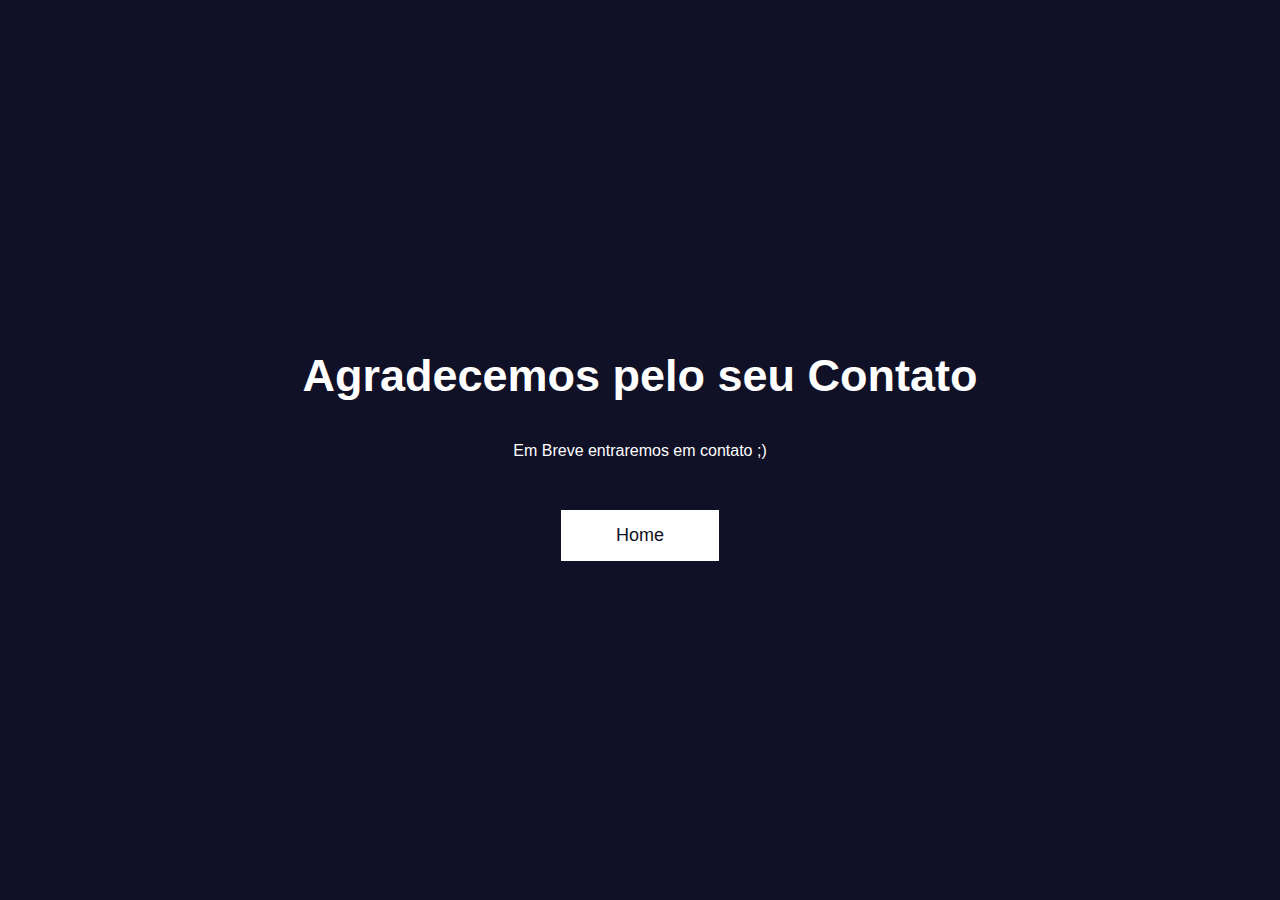
<file: obrigado.html>
<!DOCTYPE html>
<html lang="pt-br">
<head>
    <meta charset="UTF-8">
    <meta http-equiv="X-UA-Compatible" content="IE=edge">
    <meta name="viewport" content="width=device-width, initial-scale=1.0">
    <link rel="stylesheet" href="style.css">
    <title>Obrigado</title>
</head>
<body class="main">
    <h1 class="text">Agradecemos pelo seu Contato</h1>
    <p class="paragrafo">Em Breve entraremos em contato ;) </p>
    <a href="index.html" class="btn">Home</a>    
</body>
</html>
</file>
<file: style.css>
* {
  margin: 0;
  padding: 0;
  box-sizing: border-box;
}

/*cabeçalho*/
.logoNavBar {
  width: 250px;
}
.header {
  min-height: 100vh;
  display: flex;
  width: 100%;
  min-height: 40px;
  background-image: linear-gradient(to right, rgb(255, 255, 255), rgb(7, 7, 7));
  align-items: center;
  justify-content: space-between;
  flex-wrap: wrap;
  padding: 30px;
  gap: 8px 15px;
}
.headerBtnGroup {
  display: flex;
  gap: 15px;
}
.navBarBtn {
  font-size: 20px;
  font-weight: bolder;
  padding: 6px;
  background-color: transparent;
  border: 3px solid transparent;
  color: rgba(255, 255, 255, 0.881);
  cursor: pointer;
  transition: 0.8s;
}
.navBarBtn:hover {
  border-bottom: 3px solid rgba(255, 0, 0, 0.78);
  color: rgb(255, 204, 0);
}
/*Slider*/
.slider {
  margin: 0 auto;
  width: 1000px;
  height: 450px;
  justify-content: center;
  align-items: center;
  overflow: hidden;
}
.slides {
  width: 400%;
  height: 400px;
  display: flex;
}
.slides input {
  display: none;
}
.slide {
  width: 25%;
  position: relative;
  transition: 2s;
}
.slides img {
  width: 1000px;
  height: 400px;
}

/* Ajuste carrosel in�cio */

.carousel-container {
    position: relative;
    width: 100%;
    max-width: 800px;
    margin: 0 auto;
  }
  
  .carousel {
    position: relative;
    width: 100%;
    height: 0;
    padding-bottom: 56.25%;
    overflow: hidden;
  }
  
  .carousel img {
    position: absolute;
    top: 0;
    left: 0;
    width: 100%;
    height: 100%;
    opacity: 0;
    transition: opacity 0.5s ease-in-out;
  }
  
  .carousel img.active {
    opacity: 1;
  }
  
  .carousel-dots {
    position: absolute;
    bottom: 0;
    left: 50%;
    transform: translateX(-50%);
    display: flex;
    justify-content: center;
    margin-bottom: 20px;
  }
  
  .carousel-dots button {
    background: #ccc;
    border: none;
    width: 10px;
    height: 10px;
    border-radius: 50%;
    margin: 0 5px;
    cursor: pointer;
    transition: background 0.5s ease-in-out;
  }
  
  .carousel-dots button.active {
    background: #333;
  }
  

/* Ajuste carrosel fim */

/*
.slider{
    margin: 0 auto;
    width: 1000px;
    height: 450px;
    justify-content: center;
    align-items: center;
    overflow: hidden;
}
.manual-btn {
  border: 2px solid rgba(255, 0, 0, 0.78);
  padding: 5px;
  border-radius: 10px;
  cursor: pointer;
  transition: 1s;
}
.manual-btn:not(:last-child) {
  margin-right: 40px;
}
.manual-btn:hover {
  background-color: rgba(255, 0, 0, 0.78);
}
#radio1:checked ~ .first {
  margin-left: 0;
}
#radio2:checked ~ .first {
  margin-left: -25%;
}
#radio3:checked ~ .first {
  margin-left: -50%;
}
#radio4:checked ~ .first {
  margin-left: -75%;
}
.navigation-auto div {
  border: 2px solid rgba(255, 0, 0, 0.78);
  padding: 5px;
  border-radius: 10px;
  cursor: pointer;
  transition: 1s;
}
.navigation-auto {
  position: absolute;
  width: 1000px;
  margin-top: 360px;
  display: flex;
  justify-content: center;
}
.navigation-auto div:not(:last-child) {
  margin-right: 40px;
}
#radio1:checked ~ .navigation-auto .auto-btn1 {
  background-color: rgba(255, 0, 0, 0.78);
}
#radio2:checked ~ .navigation-auto .auto-btn2 {
  background-color: rgba(255, 0, 0, 0.78);
}
#radio3:checked ~ .navigation-auto .auto-btn3 {
  background-color: rgba(255, 0, 0, 0.78);
}
#radio4:checked ~ .navigation-auto .auto-btn4 {
  background-color: rgba(255, 0, 0, 0.78);
}

/*Sobre Nos*/
.sobreNos {
  width: 700px;
  margin: 20px;
  padding: 20px;
  font-family: Arial, Helvetica, sans-serif;
  font-size: 15px;
  background-color: rgba(255, 0, 0, 0.779);
  color: white;
  border-radius: 0 25px 25px 0;
  flex-wrap: wrap;
  box-shadow: 8px 8px 8px rgba(237, 14, 14, 0.615);
}
h1 {
  padding: 10px 0;
  font-size: 30px;
}
#equipamentos {
  display: flex;
  padding: 10px;
  margin: 10px;
  justify-content: space-evenly;
  flex-wrap: wrap;
}
.mineiracao {
  height: 100px;
  display: flex;
  justify-content: center;
  align-items: center;
  gap: 20px;
  margin: 10px;
  padding: 10px;
  font-size: 30px;
  font-family: Arial, Helvetica, sans-serif;
  color: rgba(255, 0, 0, 0.779);
  text-shadow: 4px 4px 6px rgba(237, 14, 14, 0.615);
}
/*Flipcard Mineiração*/

img {
  width: auto;
  height: 100px;
}
.flip-card {
  border-radius: 10px;
  display: flex;
  flex-wrap: wrap;
  background-color: #fff;
  border: 1px solid red;
  width: 200px;
  height: 300px;
  perspective: 1000px;
  margin: 10px;
}

.flip-card-inner {
  display: flex;
  flex-wrap: wrap;
  position: relative;
  width: 100%;
  height: 100%;
  text-align: center;
  transition: transform 0.6s;
  transform-style: preserve-3d;
}

.flip-card:hover .flip-card-inner {
  transform: rotateY(180deg);
}

.flip-card-front,
.flip-card-back {
  position: absolute;
  width: 100%;
  height: 100%;
  backface-visibility: hidden;
}

.flip-card-front {
  display: flex;
  align-items: center;
  justify-content: center;
}

.flip-card-back {
  border: 1px solid red;
  border-radius: 9px;
  background-color: #ff0008;
  transform: rotateY(180deg);
  padding: 20px;
  margin-top: auto;
  padding-bottom: 20px;
}

.flip-card-back button {
  margin-top: 100px;
  background-color: rgb(255, 255, 255);
  color: rgb(252, 0, 0);
  border: none;
  padding: 10px 20px;
  font-size: 16px;
  cursor: pointer;
  border-radius: 5px;
}
.flip-card-back p {
}

@media (max-width: 768px) {
  #equipamentos {
    justify-content: center;
    align-items: center;
  }
}

/* Formulario*/
.cotacao {
  display: flex;
  margin: auto;
  margin-bottom: 20px;
  border: 2px solid;
  align-items: center;
  justify-content: center;
  flex-direction: column;
  padding: 10px 45px;
  background: black;
  width: 750px;
  font-family: Arial, Helvetica, sans-serif;
  border-radius: 15px;
}
.cotacao:hover {
  box-shadow: 0 0 40px rgb(255, 0, 0);
  border: 2px solid rgb(255, 0, 0);
  transition: 0.8s;
}
section h2 {
  color: white;
  font-size: 2.5rem;
  margin: 2rem;
}
section form {
  display: flex;
  flex-direction: column;
  width: 100%;
}
form label {
  color: white;
  font-size: 17px;
  margin-bottom: 4px;
}
form input {
  padding: 15px;
  outline: none;
  border: 0;
  margin-bottom: 10px;
  font-size: 15px;
  transition: all 0.5s;
}
form input:focus {
  border-radius: 16px;
}
form textarea {
  padding: 10px;
  outline: none;
  border: 0;
  font-size: 15px;
  margin-bottom: 15px;
  transition: all 0.5s;
}
form textarea:focus {
  border-radius: 16px;
}
form button {
  padding: 10px;
  cursor: pointer;
  font-size: 16px;
  background: transparent;
  border: 2px solid white;
  color: white;
  transition: all 1s;
  margin-bottom: 10px;
}
form button:hover {
  background: white;
  color: #101026;
  border-radius: 16px;
}
/*Pagina de Agradeciemnto*/
.main {
  font-family: Arial, Helvetica, sans-serif;
  display: flex;
  align-items: center;
  justify-content: center;
  min-height: 100vh;
  background: #101026;
  flex-direction: column;
}
.text {
  font-size: 45px;
  color: white;
  margin-bottom: 30px;
}
.paragrafo {
  color: white;
  margin-bottom: 50px;
}
.btn {
  padding: 15px 55px;
  background: white;
  text-decoration: none;
  color: #101026;
  font-size: 18px;
  transition: all 0.5s;
}
.btn:hover {
  border-radius: 16px;
}
/*Footer*/
.footer {
  width: 100%;
  min-height: 40px;
  background-color: #292929;
  display: flex;
  flex-wrap: wrap;
  align-items: center;
  justify-content: space-between;
  padding: 30px;
  gap: 15px;
}
.footerAnchor {
  color: rgb(255, 255, 255);
  text-decoration: none;
  transition: 1s;
  padding: 16px;
}
.footerAnchor:hover {
  color: rgb(255, 204, 0);
}
.endereco {
  display: flex;
  color: white;
  font-size: 15px;
}
.btnFooter {
  font-size: 20px;
  font-weight: bolder;
  padding: 6px;
  background-color: transparent;
  border: 2px solid transparent;
  cursor: pointer;
  transition: 0, 7s;
}
.social {
  display: flex;
  gap: 25px;
}

i {
  font-size: 25px;
  color: white;
  cursor: pointer;
}
i:hover {
  color: rgb(255, 204, 0);
  transition: 0, 8s;
}

/* Barra de Rolagem*/
::-webkit-scrollbar {
  width: 12px;
}
::-webkit-scrollbar-track {
  border-radius: 35px;
  background-color: #898989;
}
::-webkit-scrollbar-thumb {
  border-radius: 35px;
  background-color: #ff0008;
}

/* responsividade */
@media (max-width: 999px) {
  .header {
    justify-content: center;
    align-items: center;
  }
  .slider {
    display: none;
  }
}
@media (max-width: 738px) {
  .header {
    justify-content: center;
    align-items: center;
  }
  .sobreNos {
    width: 96%;
    height: auto;
    margin: 10px 10px;
    flex-wrap: wrap;
    justify-content: center;
    align-items: center;
  }
  .footer {
    flex-wrap: wrap;
    justify-content: center;
    align-items: center;
  }
  .cotacao {
    width: 96%;
    height: auto;
    margin: 10px 10px;
    display: flex;
    flex-wrap: wrap;
  }
  .cotacao h2 {
    margin: 2px;
    width: auto;
    height: auto;
    font-size: 20px;
  }
  .cotacao form label {
    font-size: 15px;
    margin: 6px;
  }
  .cotacao form input {
    margin: 2px;
    height: 15px;
  }
}
@media (max-width: 425px) {
  .logoNavBar {
    width: 100%;
    height: auto;
    justify-content: center;
    align-items: center;
  }
  .headerBtnGroup {
    flex-wrap: wrap;
    justify-content: center;
    align-items: center;
  }
  .sobreNos {
    width: 96%;
    height: auto;
    margin: 10px 10px;
    flex-wrap: wrap;
    justify-content: center;
    align-items: center;
  }
  .footer {
    flex-wrap: wrap;
    justify-content: center;
    align-items: center;
  }
  .cotacao {
    width: 96%;
    height: auto;
    margin: 10px 10px;
    display: flex;
    flex-wrap: wrap;
  }
  .cotacao h2 {
    margin: 2px;
    width: auto;
    height: auto;
    font-size: 20px;
  }
  .cotacao form label {
    font-size: 15px;
    margin: 6px;
  }
  .cotacao form input {
    margin: 2px;
    height: 15px;
  }
}
@media (max-width: 320px) {
  .logoNavBar {
    width: 100%;
    height: auto;
    justify-content: center;
    align-items: center;
  }
  .headerBtnGroup {
    flex-wrap: wrap;
    justify-content: center;
    align-items: center;
  }
  .sobreNos {
    width: 96%;
    height: auto;
    margin: 10px 10px;
    flex-wrap: wrap;
  }
  .footer {
    flex-wrap: wrap;
    justify-content: center;
    align-items: center;
  }
  .cotacao {
    width: 96%;
    height: auto;
    margin: 10px 10px;
    display: flex;
    flex-wrap: wrap;
  }
  .cotacao h2 {
    margin: 2px;
    width: auto;
    height: auto;
    font-size: 20px;
  }
  .cotacao form label {
    font-size: 15px;
    margin: 6px;
  }
  .cotacao form input {
    margin: 2px;
    height: 15px;
  }
}
.btnFooter{
    font-size: 16px;
    padding: 6px;
    background-color: transparent;
    border: 2px solid transparent;
    cursor: pointer;
    transition: 0,7s;
}
.social{
    display: flex;
    gap: 25px;
 }
 i{
    font-size: 25px;
    color: white;
    cursor: pointer;
 }
 i:hover{
    color:  rgba(255, 0, 0, 0.779);
    transition: 1s;
 }

 /* responsividade */
 @media (max-width: 738px){
    .header{
        justify-content: center;
        align-items: center;
    }
    .sobreNos{
        width: 96%;
        height: auto;
        margin: 10px 10px;
        flex-wrap: wrap;
        justify-content: center;
        align-items: center;
    }
    .footer{
        flex-wrap: wrap;
        justify-content: center;
        align-items: center;
    }  
    /* .slider .slides .slides img .manual-navigation .navigation-auto{
        width: 96%;
        height: auto;
    
    } */
}
 @media (max-width: 425px){
    .logoNavBar{
        width: 100%;
        height: auto;
        justify-content: center;
        align-items: center;
    }
    .headerBtnGroup{
        flex-wrap: wrap;
        justify-content: center;
        align-items: center;
    }
    .sobreNos{
        width: 96%;
        height: auto;
        margin: 10px 10px;
        flex-wrap: wrap;
        justify-content: center;
        align-items: center;
    }
    .footer{
        flex-wrap: wrap;
        justify-content: center;
        align-items: center;
    }
 }
 @media (max-width: 320px){
    .logoNavBar{
        width: 100%;
        height: auto;
        justify-content: center;
        align-items: center;
    }
    .headerBtnGroup{
        flex-wrap: wrap;
        justify-content: center;
        align-items: center;
    }
    .sobreNos{
        width: 96%;
        height: auto;
        margin: 10px 10px;
        flex-wrap: wrap;
    }
    .footer{
        flex-wrap: wrap;
        justify-content: center;
        align-items: center;
    }
    
 }
</file>
